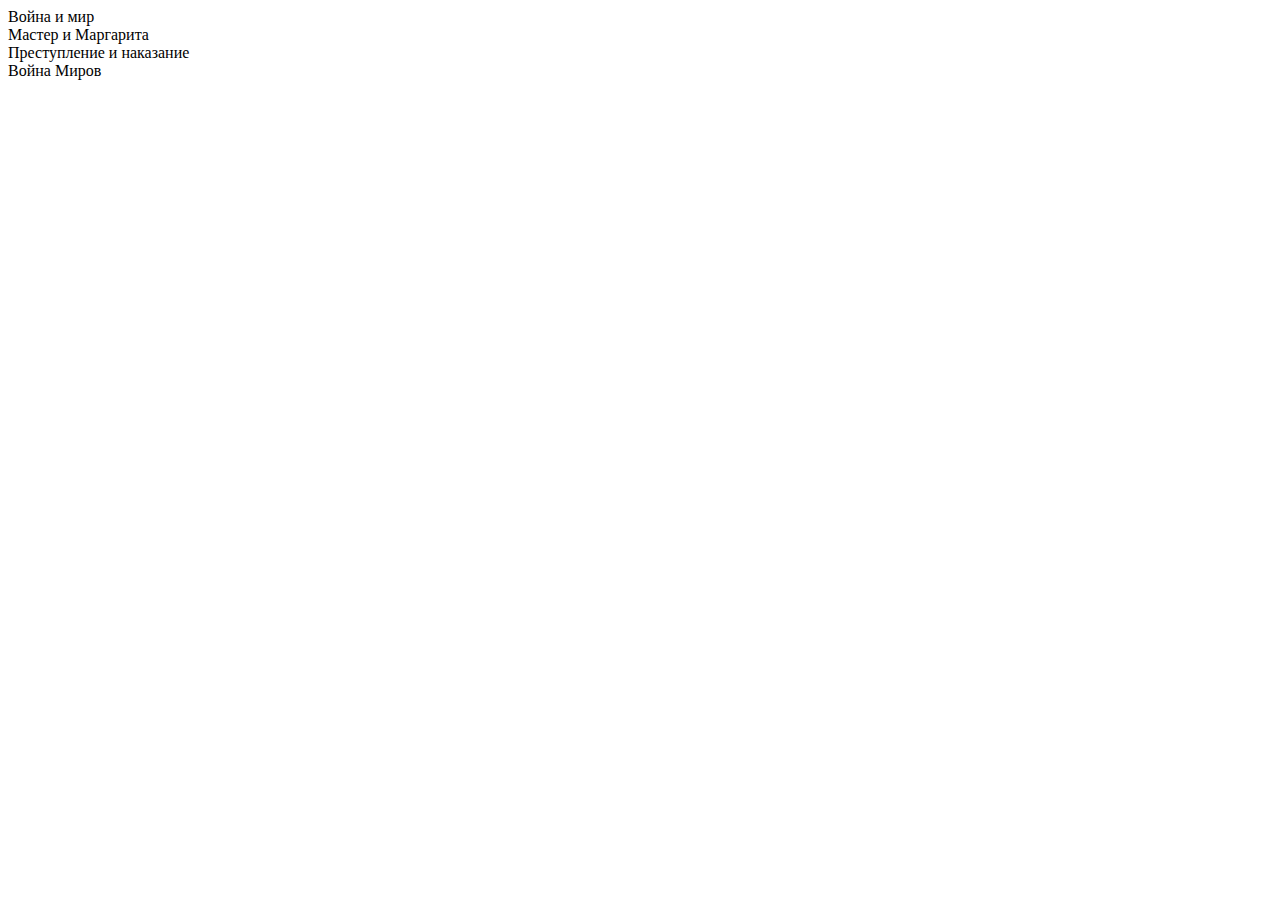
<file: 02.html>
<!DOCTYPE html>
<html lang="en">
  <head>
    <meta charset="UTF-8" />
    <meta name="viewport" content="width=device-width, initial-scale=1.0" />
    <title>Document</title>
  </head>

  <body>
    <script>
      //Массив название книг в бибилиотеке

      let books = [
        "Война и мир",
        "Мастер и Маргарита",
        "Преступление и наказание",
        "Война Миров"
      ];

      for (let i = 0; i < books.length; i++) {
        document.write(books[i], '<br>');
      }
    </script>
  </body>
</html>
</file>
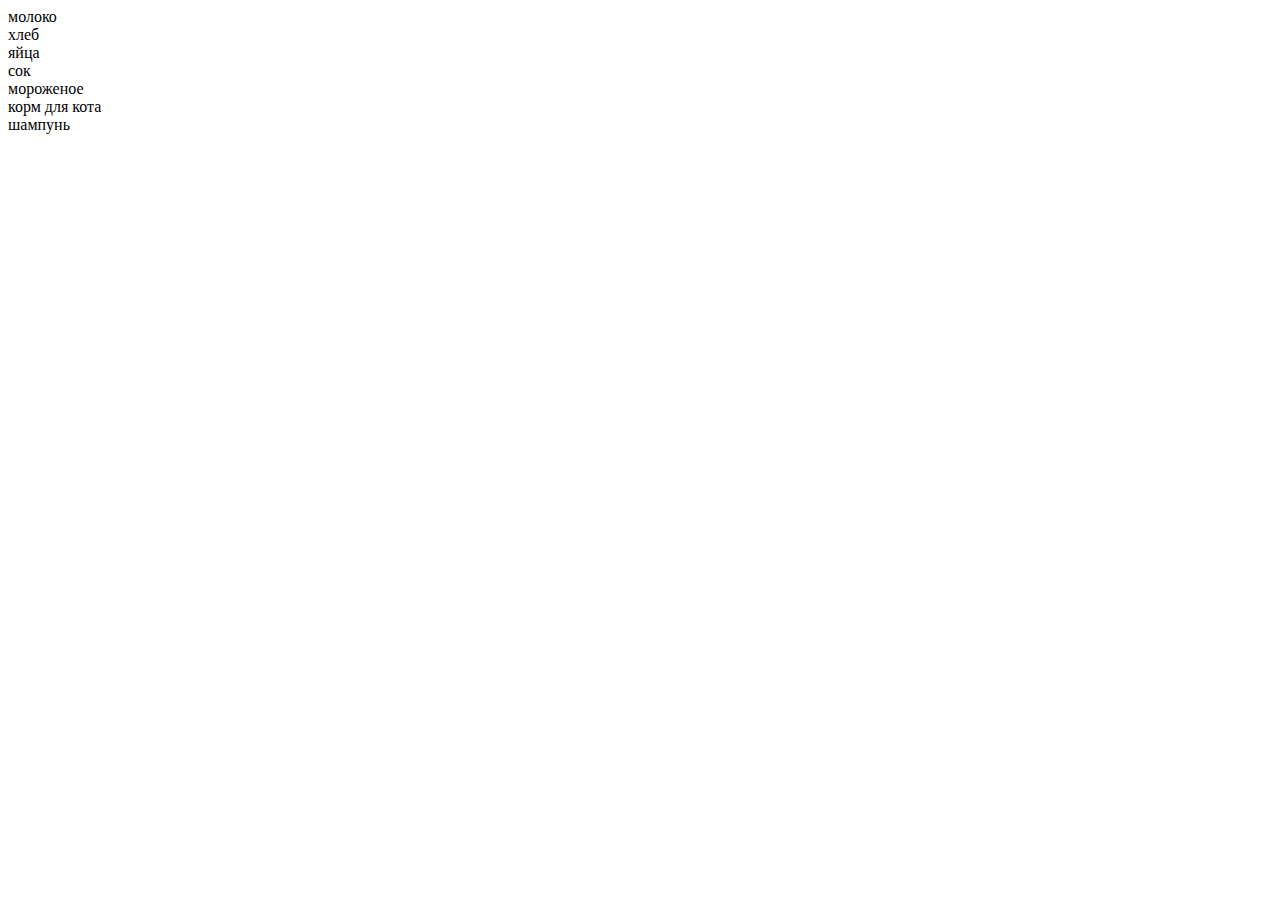
<file: 05.html>
<!DOCTYPE html>
<html lang="en">
  <head>
    <meta charset="UTF-8" />
    <meta name="viewport" content="width=device-width, initial-scale=1.0" />
    <title>Document</title>
    </head>

  <body>
    <script>
      //Массив списков покупок

      let shoppingList1Item1 = 'молоко';
      let shoppingList1Item2 = 'хлеб';
      let shoppingList1Item3 = 'яйца';

      let shoppingList2Item1 = 'сок';
      let shoppingList2Item2 = 'мороженое';

      let shoppingList3Item1 = 'сок';
      let shoppingList3Item2 = 'шампунь';

      //console.log(shoppingList1Item2)

      let shoppingLists = [
        ['молоко', 'хлеб', 'яйца'],
        ['сок', 'мороженое'],
        ['корм для кота','шампунь']
      ]
      
  
      // extract subarrays from main array  (Достаем листы из главного листа)
      for (let i = 0; i < shoppingLists.length; i++) {
        let subarray = shoppingLists[i];
        for(let j = 0; j <  subarray.length; j++) {
          let product = subarray[j];
          document.write(product, '<br>');
        }
      }








      let list = shoppingLists[0]; // i =0
      let product0 = list[0]; // j = 0
      let product1 = list[1];// j = 1
      let product2 = list[2];// j = 2

      list = shoppingLists[1];// i = 1
      product0 = list[0];// j = 0
      product1 = list[1];// j = 1
      

      list = shoppingLists[2];// i = 0
      product0 = list[0];// j = 0
      product1 = list[1];// j = 1


      // console.log(product)
      // console.log(shoppingLists[1][1])

    </script>
  </body>
</html>
</file>
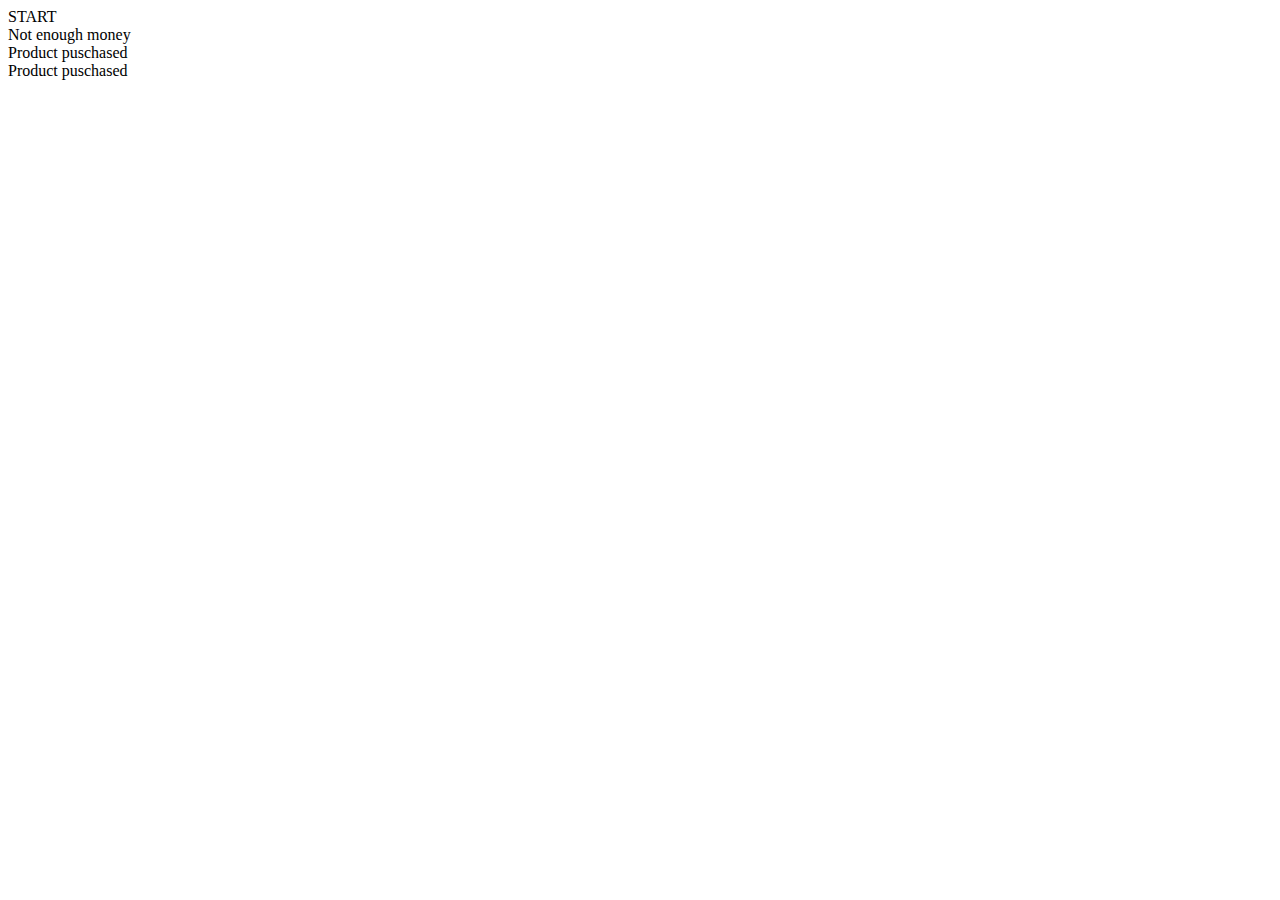
<file: 2store.html>
<!DOCTYPE html>
<html lang="en">

<head>
    <meta charset="UTF-8">
    <meta name="viewport" content="width=device-width, initial-scale=1.0">
    <title>Document</title>
</head>

<body>








    <script>
        let balance = 110;
        
        
        //=====================================
        document.write('START', '<br>');


        let product1PriceString = window.prompt('How does much product cost?');
        let product1Price = window.Number(product1PriceString);

        if (true) {
            if (balance < product1PriceString) {
                document.write('Product puschased');
            } else {
                document.write('Not enough money')
            }
        } else {
            document.write('You input incorrect Number')
        }



        const product2Price = window.prompt('How does much product cost?')

        if (balance >= product2Price) {
            document.write('<br>', 'Product puschased');
        } else {
            document.write('Not enough monye')
        }

            const product3Price = window.prompt('How does much product cost?')

            if (balance >= product3Price) {
                document.write('<br>', 'Product puschased');
            } else {
                document.write('Not enough monye')
            }


        document.write(document.write('<br>', 'Your balance:', balance - productPrice - product2Price - product3Price),'<br>', 'END');

    </script>

</body>

</html>
</file>
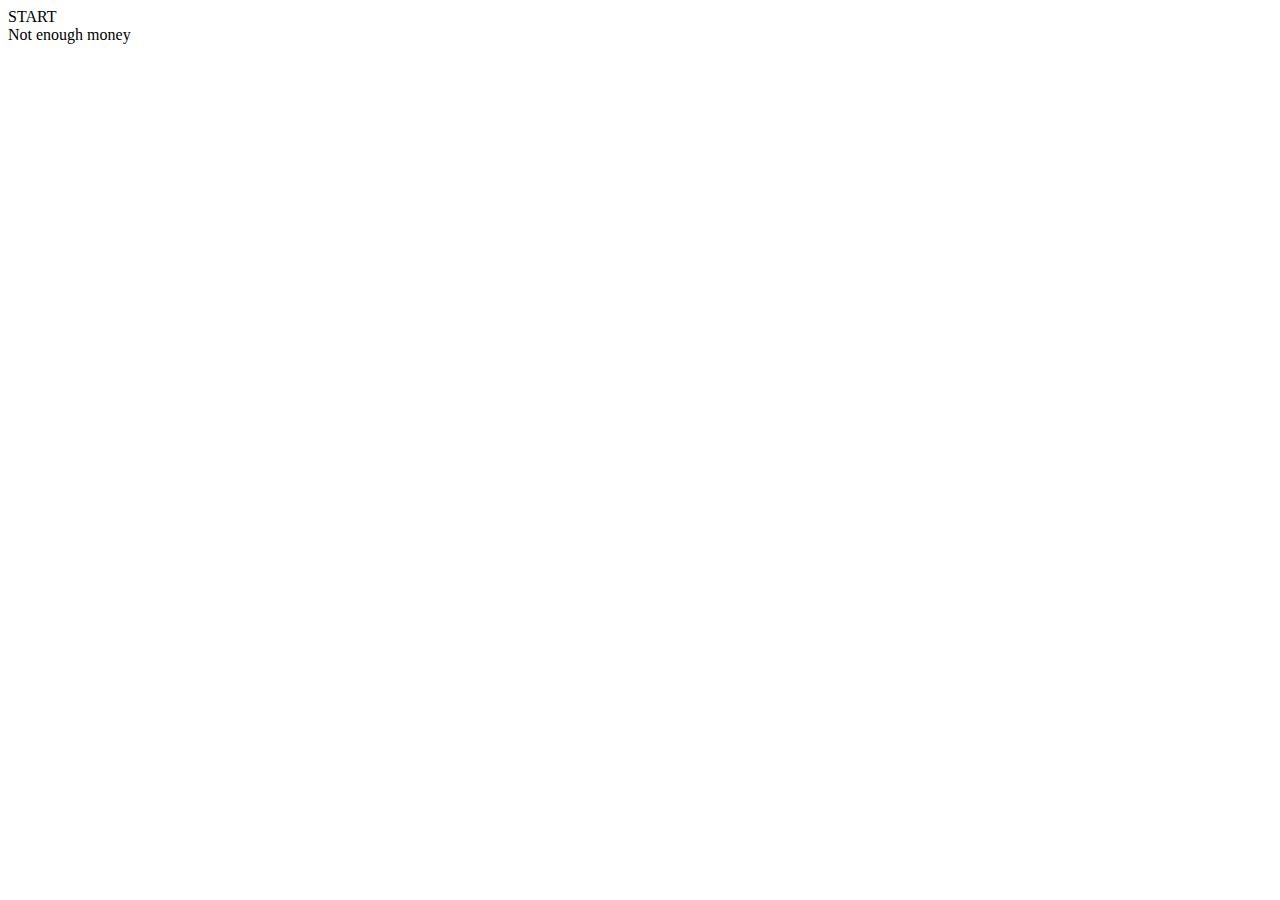
<file: debug.html>
<!DOCTYPE html>
<html lang="en">
<head>
    <meta charset="UTF-8">
    <meta name="viewport" content="width=device-width, initial-scale=1.0">
    <title>Document</title>
</head>
<body>

<script>
    document.write('START', '<br>');

    if (false) {
        document.write('Product purchased');
    } else {
        document.write('Not enough money')
    }

</script>
    
</body>
</html>
</file>
